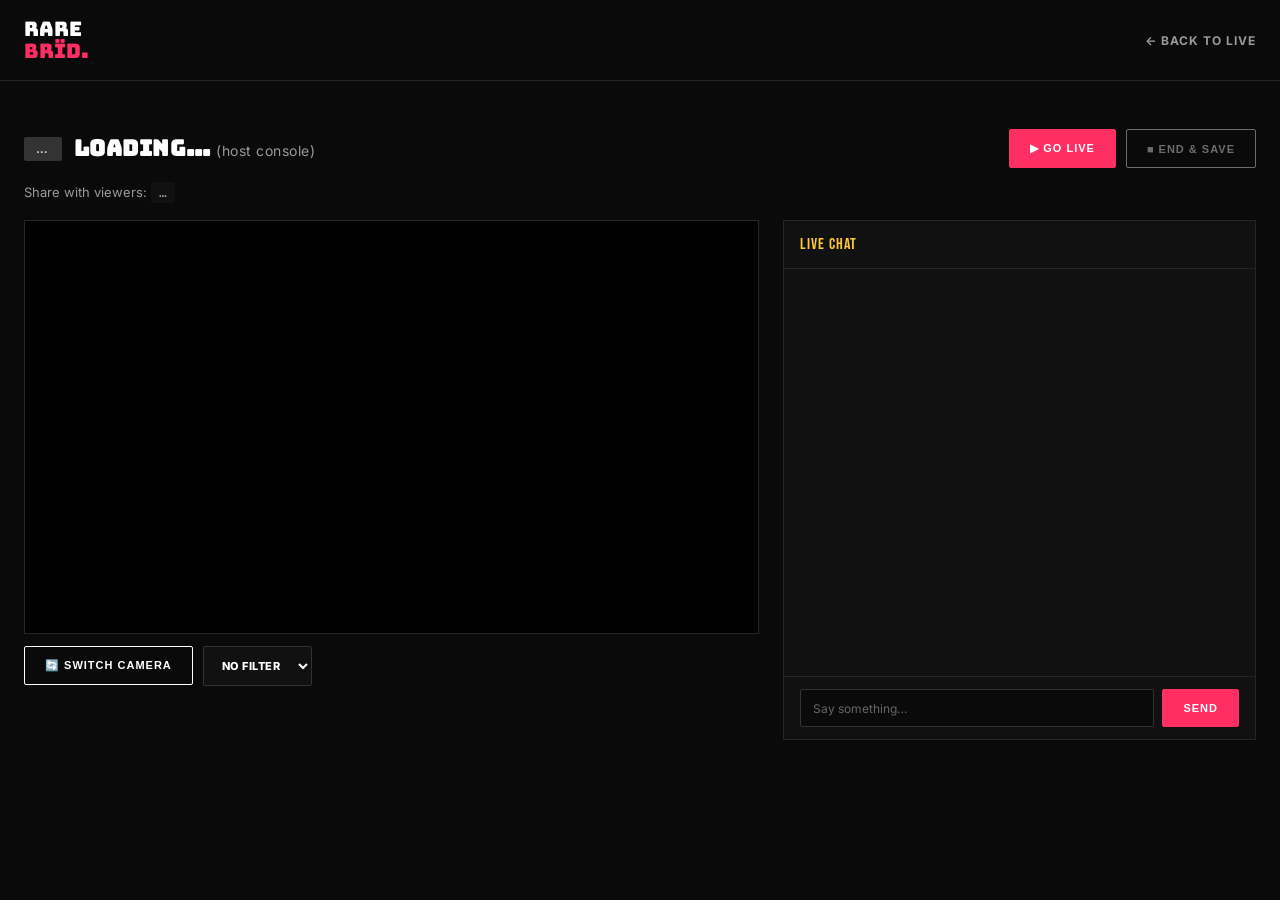
<file: live-host.html>
<!DOCTYPE html>
<html lang="en">
<head>
<meta charset="UTF-8">
<meta name="viewport" content="width=device-width, initial-scale=1.0">
<title>Host Console | RARE BRïD APPAREL</title>
<link rel="stylesheet" href="/css/live.css">
</head>
<body>

<header class="live-header">
  <div class="container nav-wrap">
    <a href="/" class="logo">RARE<br><span class="red" style="color:var(--red);">BRïD.</span></a>
    <a href="/live.html" class="back-link">&larr; Back to Live</a>
  </div>
</header>

<section class="section">
  <div class="container">
    <div style="display:flex; align-items:center; gap:12px; margin-bottom:16px; flex-wrap:wrap; justify-content:space-between;">
      <div style="display:flex; align-items:center; gap:12px;">
        <span class="status-badge scheduled" id="status-badge">…</span>
        <h1 id="room-title" style="font-size:22px;">Loading… <span style="color:#999; font-weight:400; font-size:14px; text-transform:none; font-family:'Inter';">(host console)</span></h1>
      </div>
      <div style="display:flex; gap:10px;">
        <button id="go-live-btn" class="btn btn-red">&#9654; Go Live</button>
        <button id="end-live-btn" class="btn btn-outline" disabled>&#9632; End &amp; Save</button>
      </div>
    </div>
    <p style="color:#999; font-size:13px; margin-bottom:20px;">
      Share with viewers: <code id="viewer-link" style="background:#111; padding:3px 8px; border-radius:2px;">…</code>
    </p>

    <div class="live-grid">
      <div>
        <div class="live-stage">
          <canvas id="compose-canvas" width="1280" height="720" style="width:100%; aspect-ratio:16/9; display:block; background:#000;"></canvas>
          <video id="self-preview" autoplay playsinline muted style="display:none;"></video>
        </div>
        <div class="stage-controls">
          <button id="switch-camera-btn" class="btn btn-outline" type="button">&#128260; Switch Camera</button>
          <select id="filter-select">
            <option value="none" selected>No Filter</option>
            <option value="vivid">Vivid</option>
            <option value="mono">Mono</option>
            <option value="noir">Noir</option>
            <option value="warm">Warm</option>
            <option value="cool">Cool</option>
            <option value="dreamy">Dreamy</option>
          </select>
        </div>
        <div id="camera-requests" style="margin-top:16px;"></div>
      </div>

      <div class="chat-panel">
        <div class="chat-head">Live Chat</div>
        <div id="chat-messages" class="chat-messages"></div>
        <div class="chat-input-row">
          <input id="chat-input" type="text" placeholder="Say something…" maxlength="300">
          <button id="chat-send" class="btn btn-red">Send</button>
        </div>
      </div>
    </div>
  </div>
</section>

<script src="https://cdn.socket.io/4.7.5/socket.io.min.js"></script>
<script>
  window.LIVE_ROOM = new URLSearchParams(location.search).get('room') || '';
</script>
<script src="/js/live-host.js"></script>

</body>
</html>
</file>
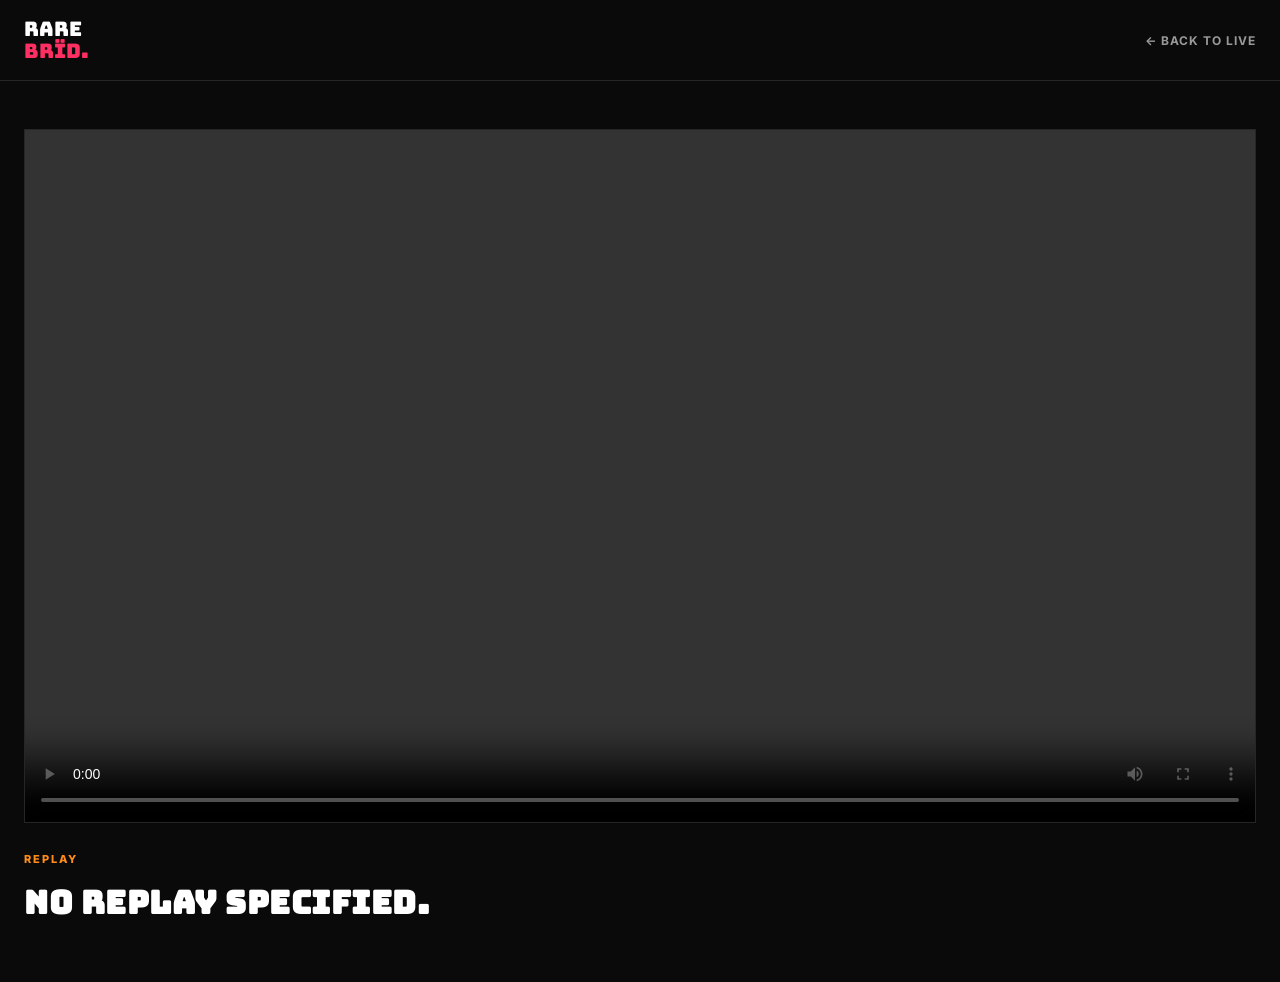
<file: live-replay.html>
<!DOCTYPE html>
<html lang="en">
<head>
<meta charset="UTF-8">
<meta name="viewport" content="width=device-width, initial-scale=1.0">
<title>Replay | RARE BRïD APPAREL</title>
<link rel="stylesheet" href="/css/live.css">
</head>
<body>

<header class="live-header">
  <div class="container nav-wrap">
    <a href="/" class="logo">RARE<br><span class="red" style="color:var(--red);">BRïD.</span></a>
    <a href="/live.html" class="back-link">&larr; Back to Live</a>
  </div>
</header>

<section class="section">
  <div class="container">
    <div class="player-shell" style="margin-bottom:24px;">
      <video id="replayVideo" controls></video>
    </div>
    <span class="eyebrow">Replay</span>
    <h1 id="replayTitle" style="margin-top:14px; font-size:clamp(22px,3.2vw,32px);">Loading…</h1>
    <p id="replayMeta" style="margin-top:10px; color:#999;"></p>
  </div>
</section>

<script>
  function escapeHtml(s){
    return String(s).replace(/[&<>"']/g, c => ({ '&':'&amp;', '<':'&lt;', '>':'&gt;', '"':'&quot;', "'":'&#39;' }[c]));
  }
  const room = new URLSearchParams(location.search).get('room');
  (async function(){
    if (!room) { document.getElementById('replayTitle').textContent = 'No replay specified.'; return; }
    const res = await fetch(`/api/live-sessions/${encodeURIComponent(room)}`);
    if (!res.ok) { document.getElementById('replayTitle').textContent = 'Replay not found.'; return; }
    const s = await res.json();
    if (!s.recording_path) { document.getElementById('replayTitle').textContent = 'No replay saved for this session yet.'; return; }
    document.getElementById('replayVideo').src = '/' + s.recording_path;
    document.getElementById('replayTitle').textContent = s.title;
    document.getElementById('replayMeta').textContent = `Hosted by ${s.host_name} · Originally aired ${s.started_at || ''}`;
  })();
</script>

</body>
</html>
</file>
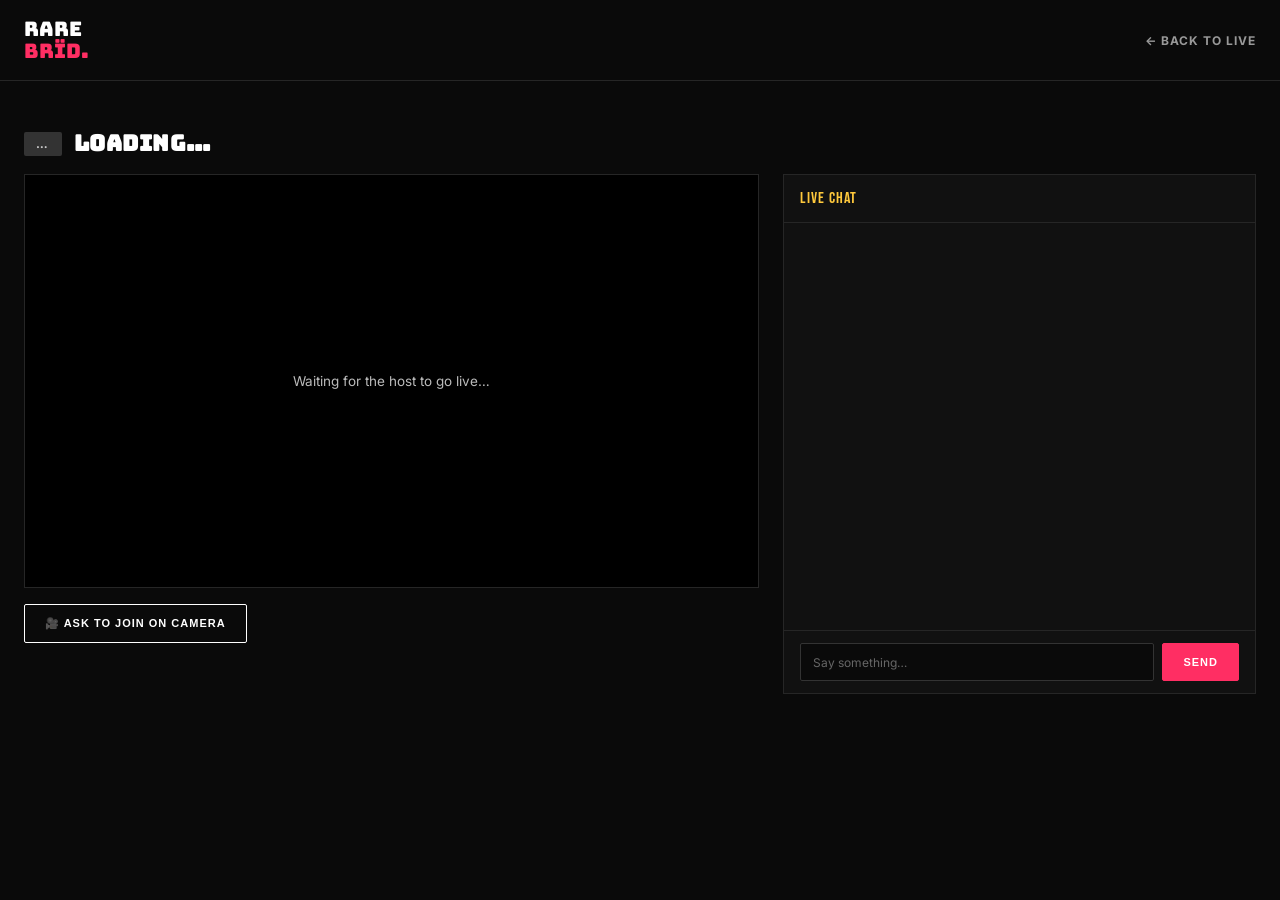
<file: live-room.html>
<!DOCTYPE html>
<html lang="en">
<head>
<meta charset="UTF-8">
<meta name="viewport" content="width=device-width, initial-scale=1.0">
<title>Live | RARE BRïD APPAREL</title>
<link rel="stylesheet" href="/css/live.css">
</head>
<body>

<header class="live-header">
  <div class="container nav-wrap">
    <a href="/" class="logo">RARE<br><span class="red" style="color:var(--red);">BRïD.</span></a>
    <a href="/live.html" class="back-link">&larr; Back to Live</a>
  </div>
</header>

<section class="section">
  <div class="container">
    <div style="display:flex; align-items:center; gap:12px; margin-bottom:16px; flex-wrap:wrap;">
      <span class="status-badge scheduled" id="status-badge">…</span>
      <h1 id="room-title" style="font-size:22px;">Loading…</h1>
    </div>

    <div class="live-grid">
      <div>
        <div class="live-stage">
          <video id="host-video" autoplay playsinline></video>
          <div class="waiting" id="stage-waiting">Waiting for the host to go live&hellip;</div>
        </div>

        <div id="join-camera-box" style="margin-top:16px;">
          <button id="request-camera-btn" class="btn btn-outline">&#127909; Ask to join on camera</button>
          <button id="switch-camera-btn" class="btn btn-outline hidden" type="button">&#128260; Switch Camera</button>
          <span id="camera-status" style="margin-left:10px; font-size:13px; color:#999;"></span>
        </div>
      </div>

      <div class="chat-panel">
        <div class="chat-head">Live Chat</div>
        <div id="chat-messages" class="chat-messages"></div>
        <div class="chat-input-row">
          <input id="chat-input" type="text" placeholder="Say something…" maxlength="300">
          <button id="chat-send" class="btn btn-red">Send</button>
        </div>
      </div>
    </div>
  </div>
</section>

<div id="name-modal">
  <div class="name-modal-box">
    <h3>What should we call you?</h3>
    <p>Shown in chat and if you join on camera.</p>
    <div class="inline-field">
      <input id="name-input" type="text" placeholder="Your name" maxlength="40">
      <button id="name-submit" class="btn btn-red">Join</button>
    </div>
  </div>
</div>

<script src="https://cdn.socket.io/4.7.5/socket.io.min.js"></script>
<script>
  window.LIVE_ROOM = new URLSearchParams(location.search).get('room') || '';
</script>
<script src="/js/live-viewer.js"></script>

</body>
</html>
</file>
<file: css/live.css>
@import url('https://fonts.googleapis.com/css2?family=Bungee&family=Bebas+Neue&family=Inter:wght@300;400;600;700;800&display=swap');

:root{
  --black:#0a0a0a;
  --white:#ffffff;
  --red:#FF2E63;
  --mango:#FF8C1A;
  --teal:#00C2B2;
  --gold:#FFC93C;
  --gray:#f4f4f4;
  --line:#e5e5e5;
  --text-gray:#666666;
}
*{box-sizing:border-box; margin:0; padding:0;}
body{
  font-family:'Inter', sans-serif;
  color:var(--white);
  background:var(--black);
  min-height:100vh;
}
a{color:inherit; text-decoration:none;}
h1,h2,.display{font-family:'Bungee', sans-serif; letter-spacing:0.5px; text-transform:uppercase;}
h3,h4{font-family:'Bebas Neue', sans-serif; letter-spacing:0.5px; text-transform:uppercase;}
.container{max-width:1280px; margin:0 auto; padding:0 24px;}

.btn{
  display:inline-block; padding:12px 20px; border:1px solid var(--white); background:transparent;
  color:var(--white); font-size:11px; font-weight:800; letter-spacing:1px; text-transform:uppercase;
  cursor:pointer; transition:0.2s; border-radius:2px;
}
.btn:hover{background:var(--white); color:var(--black);}
.btn-red{background:var(--red); border-color:var(--red); color:var(--white);}
.btn-red:hover{background:var(--white); color:var(--red);}
.btn-outline{background:transparent; color:var(--white);}
.btn-outline:hover{background:var(--white); color:var(--black);}
.btn:disabled{opacity:0.4; cursor:not-allowed;}
.btn:disabled:hover{background:inherit; color:inherit;}

header.live-header{
  border-bottom:1px solid #262626; padding:18px 0; position:sticky; top:0; background:var(--black); z-index:50;
}
.live-header .nav-wrap{display:flex; align-items:center; justify-content:space-between; gap:16px; flex-wrap:wrap;}
.logo{font-family:'Bungee', sans-serif; font-size:20px; line-height:1.1; text-transform:uppercase;}
.logo .red{color:var(--red);}
.live-header .back-link{font-size:12px; font-weight:700; letter-spacing:1px; text-transform:uppercase; color:#999;}
.live-header .back-link:hover{color:var(--teal);}

.section{padding:48px 0;}
.eyebrow{
  font-size:11px; font-weight:800; letter-spacing:2px; text-transform:uppercase; color:var(--mango);
}
.section-head{margin-bottom:24px;}
.section-head h2{font-size:clamp(22px,3.2vw,32px); margin-top:10px;}

.status-badge{
  display:inline-flex; align-items:center; gap:6px; font-size:11px; font-weight:800; letter-spacing:1.5px;
  text-transform:uppercase; padding:5px 12px; border-radius:2px;
}
.status-badge.scheduled{background:#333; color:#ccc;}
.status-badge.live{background:var(--red); color:var(--white);}
.status-badge.live::before{content:''; width:7px; height:7px; border-radius:50%; background:var(--white); animation:pulse 1.4s infinite;}
.status-badge.ended{background:var(--teal); color:var(--black);}
@keyframes pulse{0%,100%{opacity:1;}50%{opacity:0.25;}}

.empty-note{color:#777; font-size:13.5px;}

.card-grid{display:grid; grid-template-columns:repeat(auto-fill, minmax(260px,1fr)); gap:20px;}
.media-card{
  display:block; background:#111; border:1px solid #262626; overflow:hidden; transition:0.2s;
}
.media-card:hover{border-color:var(--red);}
.media-card .thumb{
  aspect-ratio:16/9; background:linear-gradient(135deg,#1a0508,#0a0a0a 55%,#0a1f1c);
  display:flex; align-items:center; justify-content:center; font-size:32px; position:relative;
}
.media-card .badge-kind{
  position:absolute; top:10px; left:10px; background:#222; color:var(--white); font-size:10px; font-weight:800;
  letter-spacing:1px; padding:4px 8px; border-radius:2px; text-transform:uppercase;
}
.media-card .body{padding:14px 16px;}
.media-card .body h3{font-size:18px; color:var(--white);}
.media-card .body p{font-size:12px; color:#888; margin-top:4px; text-transform:uppercase; letter-spacing:0.5px;}

/* ---- Live room / host layout ---- */
.live-grid{display:grid; grid-template-columns:1.4fr 0.9fr; gap:24px; align-items:start;}
@media (max-width: 860px){ .live-grid{grid-template-columns:1fr;} }

.live-stage{
  position:relative; background:#000; border:1px solid #262626; aspect-ratio:16/9; overflow:hidden;
}
.live-stage video, .live-stage canvas{width:100%; height:100%; object-fit:cover; display:block; background:#000;}
.live-stage .waiting{
  position:absolute; inset:0; display:flex; align-items:center; justify-content:center; text-align:center;
  padding:20px; color:#bbb; font-size:13.5px; line-height:1.5; background:rgba(0,0,0,0.55);
}
.live-stage .waiting.overlay-error{color:var(--mango); font-weight:700;}

.stage-controls{display:flex; gap:10px; align-items:center; flex-wrap:wrap; margin-top:12px;}
#filter-select{
  background:#111; border:1px solid #333; color:var(--white); padding:11px 14px; font-size:11px;
  font-family:'Inter'; font-weight:800; letter-spacing:0.5px; text-transform:uppercase; border-radius:2px;
  cursor:pointer;
}
#filter-select:hover, #filter-select:focus{border-color:var(--teal); outline:none;}
.hidden{display:none !important;}

.chat-panel{
  background:#111; border:1px solid #262626; display:flex; flex-direction:column; height:520px;
}
.chat-head{
  padding:14px 16px; border-bottom:1px solid #262626; font-family:'Bebas Neue'; letter-spacing:1px;
  font-size:16px; color:var(--gold);
}
.chat-messages{flex:1; overflow-y:auto; padding:12px 16px; display:flex; flex-direction:column; gap:8px;}
.chat-messages .msg{font-size:13px; line-height:1.4;}
.chat-messages .msg strong{color:var(--teal); margin-right:6px;}
.chat-input-row{display:flex; gap:8px; padding:12px 16px; border-top:1px solid #262626;}
.chat-input-row input{
  flex:1; background:#0a0a0a; border:1px solid #333; color:var(--white); padding:10px 12px;
  font-size:12px; border-radius:2px; font-family:'Inter';
}
.chat-input-row input::placeholder{color:#666;}

.camera-request-row{
  display:flex; align-items:center; justify-content:space-between; gap:10px; flex-wrap:wrap;
  background:#111; border:1px solid var(--mango); padding:10px 14px; margin-bottom:8px; font-size:13px;
}
.camera-request-row .btn{padding:6px 12px; font-size:10px;}
.camera-request-row .actions{display:flex; gap:8px; flex-shrink:0;}
.camera-request-info{flex:1;}
.camera-preview-video{
  width:96px; height:72px; object-fit:cover; background:#000; border:1px solid var(--teal);
  border-radius:2px; flex-shrink:0;
}

.inline-field{display:flex; gap:10px;}
.inline-field input{
  flex:1; background:#0a0a0a; border:1px solid #333; color:var(--white); padding:12px; font-size:13px;
  border-radius:2px; font-family:'Inter';
}

#name-modal{position:fixed; inset:0; background:rgba(0,0,0,0.8); display:none; align-items:center; justify-content:center; z-index:200;}
#name-modal.open{display:flex;}
.name-modal-box{background:#111; border:1px solid var(--red); border-radius:4px; padding:32px; width:100%; max-width:360px;}
.name-modal-box h3{color:var(--white); font-size:22px; margin-bottom:6px;}
.name-modal-box p{color:#999; font-size:13px; margin-bottom:18px; line-height:1.5;}

.player-shell{background:#000; border:1px solid #262626;}
.player-shell video{width:100%; display:block; aspect-ratio:16/9; background:#000;}
</file>
